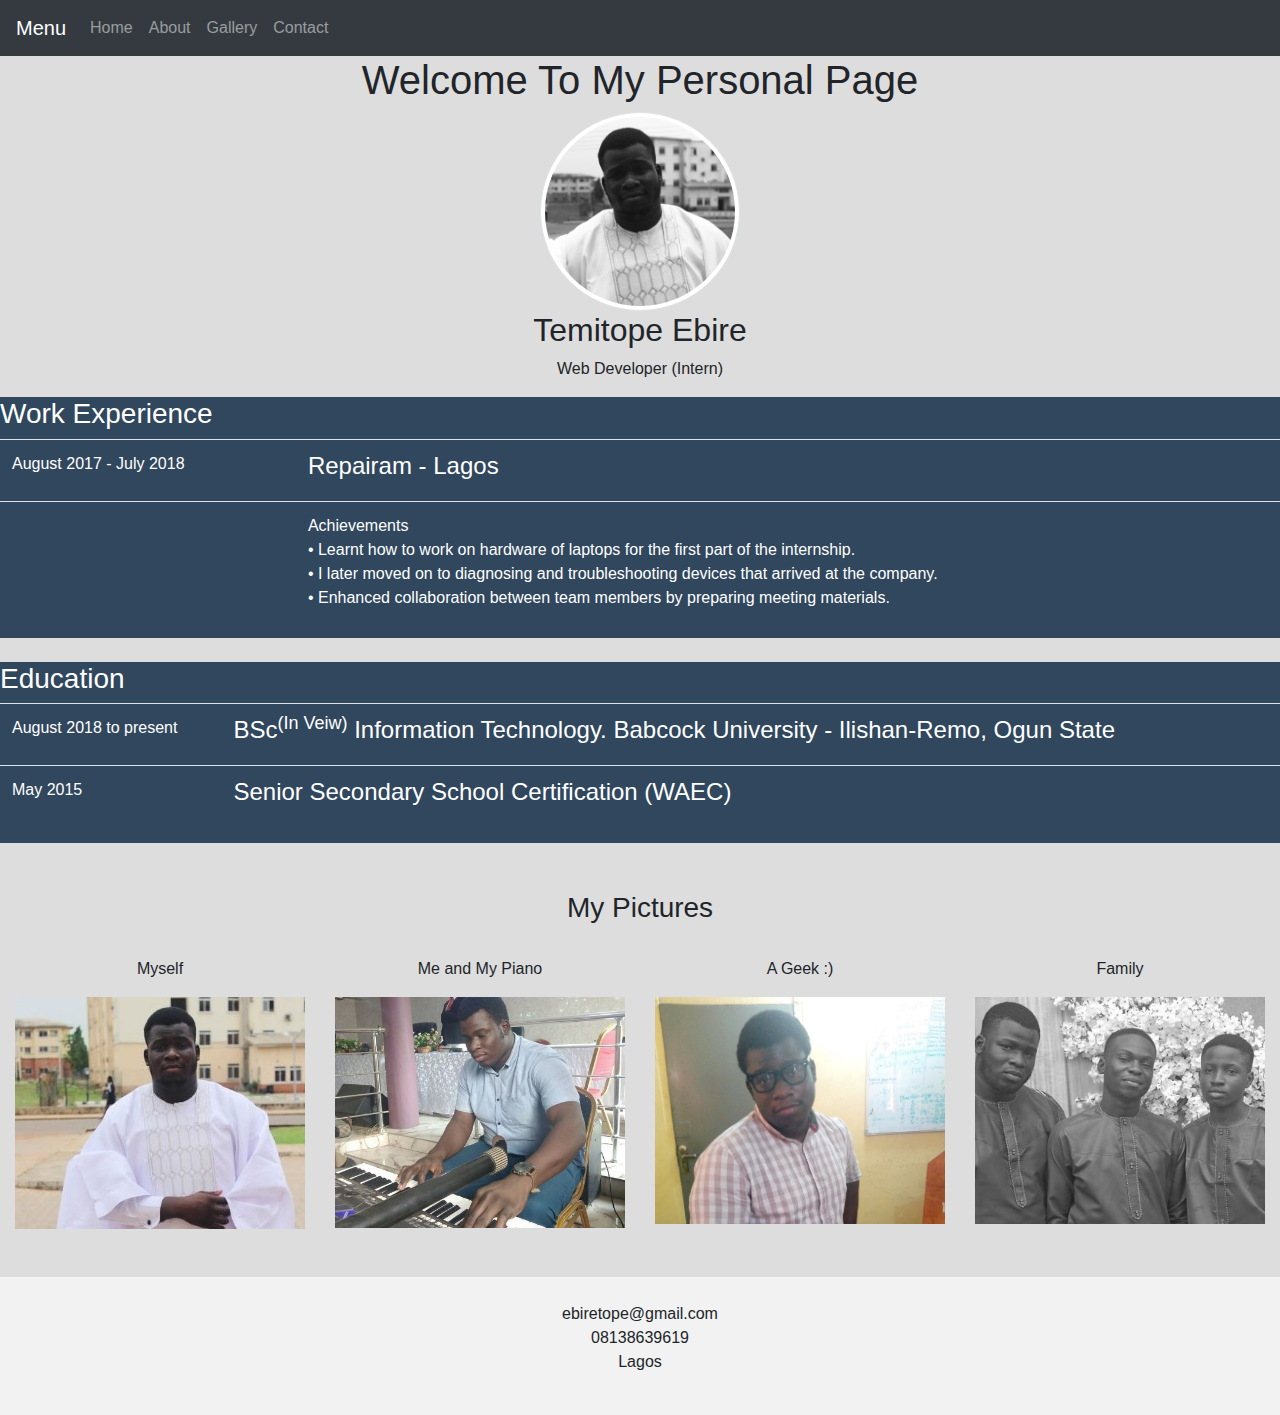
<file: src/app/app.component.html>
<!DOCTYPE html>
<html lang="en">
<head>
  <title>Temi-T's Website</title>
  <meta charset="utf-8">
  <meta name="viewport" content="width=device-width, initial-scale=1">
  <link rel="stylesheet" href="https://maxcdn.bootstrapcdn.com/bootstrap/4.5.2/css/bootstrap.min.css">
  <script src="https://ajax.googleapis.com/ajax/libs/jquery/3.5.1/jquery.min.js"></script>
  <script src="https://cdnjs.cloudflare.com/ajax/libs/popper.js/1.16.0/umd/popper.min.js"></script>
  <script src="https://maxcdn.bootstrapcdn.com/bootstrap/4.5.2/js/bootstrap.min.js"></script>
  
  
  <link rel="stylesheet" type="text/css" href="styletwo.css">
</head>
<link rel="icon" href="Logo.jpg">
<body>

    <nav class="navbar navbar-expand-sm bg-dark navbar-dark">
        <a class="navbar-brand" href="#">Menu</a>
        <button class="navbar-toggler" type="button" data-toggle="collapse" data-target="#collapsibleNavbar">
          <span class="navbar-toggler-icon"></span>
        </button>
        <div class="collapse navbar-collapse" id="collapsibleNavbar">
          <ul class="navbar-nav">
            <li class="nav-item">
              <a class="nav-link" href="#home">Home</a>
            </li>
            <li class="nav-item">
              <a class="nav-link" href="#bio">About</a>
            </li>
            <li class="nav-item">
              <a class="nav-link" href="#pic">Gallery</a>
            </li>
            <li class="nav-item">
                <a class="nav-link" href="#con">Contact</a>
            </li>    
          </ul>
        </div>  
      </nav>

<div class="jumbotron" id="home">
  <div class="container text-center" style="margin-bottom:0">
    <h1>Welcome To My Personal Page</h1>
    <img src="me6.jpg" width="200" alt="Temi-T" class="rounded-circle img-thumbnail" alt="Cinque Terre" width="234" height="236">
    <h2> Temitope Ebire</h2>
    <p>Web Developer (Intern)</p>
    
  </div>
</div>

<div class="table-responsive" id="bio">
    <h3>Work Experience</h3>
    <table class="table">
        <tr>
            <td><p1>August 2017 - July 2018</p1></td>
            <td><h4>Repairam - Lagos</h4></td>
        </tr>
        
        <tr>
            <td>  </td>
            <td><p1><p2>Achievements<br></p2>
                • Learnt how to work on hardware of laptops for the first part of the internship. <br>
                • I later moved on to diagnosing and troubleshooting devices that arrived at the company. <br>
                • Enhanced collaboration between team members by preparing meeting materials.</p1>
            </td> 
        </tr>
    </table>
</div><br>

<div class="table-responsive">
    <h3>Education</h3>
    <table class="table">
        <tr>
            <td ><p1>August 2018 to present</p1></td>
            <td><h4>BSc<sup>(In Veiw)</sup> Information Technology. Babcock University - Ilishan-Remo, Ogun State </h4></td>
        </tr>
        <tr>
            <td><p1>May 2015</p1></td>
            <td><h4>Senior Secondary School Certification (WAEC) </h4></td>
        </tr>
            
    </table>        
    
</div>
  
<div class="container-fluid bg-3 text-center" id="pic">    
  <br><br><h3>My Pictures</h3><br>
  <div class="row">
    <div class="col-sm-3">
      <p>Myself</p>
      <img src="me2.jpg" class="img-responsive" style="width:100%" alt="Image">
    </div>
    <div class="col-sm-3"> 
      <p>Me and My Piano</p>
      <img src="me3.jpg" class="img-responsive" style="width:100%" alt="Image">
    </div>
    <div class="col-sm-3"> 
      <p>A Geek :)</p>
      <img src="me1.jpg" class="img-responsive" style="width:100%" alt="Image">
    </div>
    <div class="col-sm-3">
      <p>Family</p>
      <img src="me5.jpg" class="img-responsive" style="width:100%" alt="Image">
    </div>
  </div>
</div><br><br>

<footer class="container-fluid text-center" id="con">
  <p>ebiretope@gmail.com <br>08138639619 <br>Lagos</p>
</footer>

</body>
</html>
</file>
<file: src/app/styletwo.css>
.jumbotron{
    margin-bottom: 0;
    padding-bottom: 0px;
    padding-top: 0px;
    background-color: #dddddd;
}

.navbar {
    margin-bottom: 0;
    border-radius: 0;
  }
  
  
footer {
    background-color: #f2f2f2;
    padding: 25px;
  }

.table-responsive {
    background-color: #30475e;
    color: white ;
}
.table{
    color:white;
}

body {
    background-color: #dddddd;
  
  }

.h1{
    font-size: 300px !important;
}
</file>
